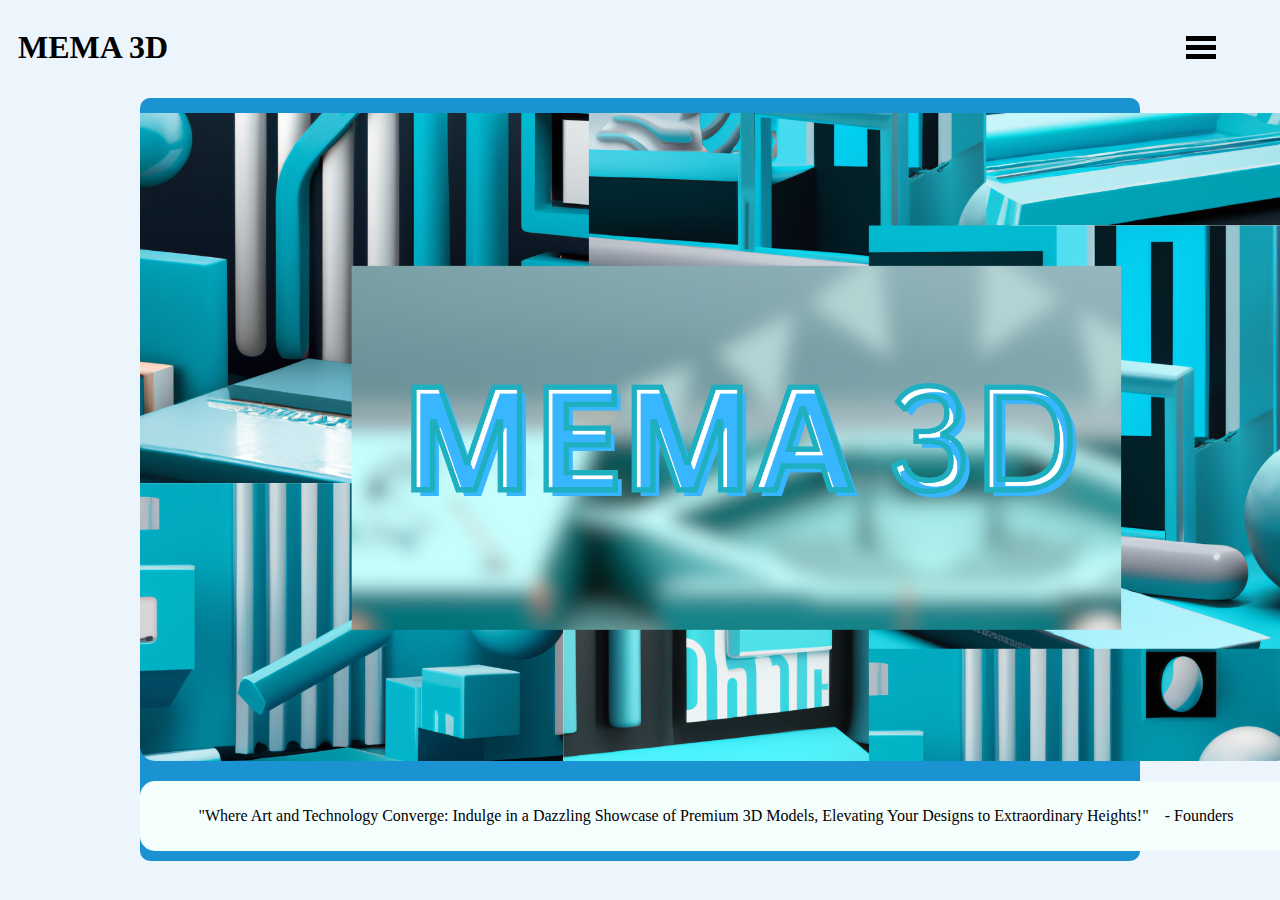
<file: index.html>
<!DOCTYPE html>
<html lang="en">
<head>
    <meta charset="UTF-8">
    <link rel="stylesheet" type="text/css" href="main.css">
    <title>MEMA Home</title>
</head>
<body>
    <header>
        <h1 class="brand-title">MEMA 3D</h1>
        <div class="menu" onclick="toggleMenu()">
            <div class="bar"></div>
            <div class="bar"></div>
            <div class="bar"></div>
        </div>
        <nav id="navMenu">
            <b>
            <a href="index.html">HOME</a>
            <a href="products.html">PRODUCTS</a>
            </b>
        </nav>
    </header>
    <main class="content-area">
        <article>            
           <img class="image"src="home-image3.png">                
        </article>
        <figure class="quote-container">
            <p>"Where Art and Technology Converge: Indulge in a Dazzling Showcase of Premium 3D Models, Elevating Your Designs to Extraordinary Heights!" &nbsp&nbsp - Founders</p>         
        </figure>           
    </main>
</body>
<script>
    function toggleMenu() {
    var menu = document.getElementById('navMenu');
    menu.classList.toggle('show-nav');
    
    var menuIcon = document.querySelector('.menu');
    menuIcon.classList.toggle('open');
  }
</script>
</html>
</file>
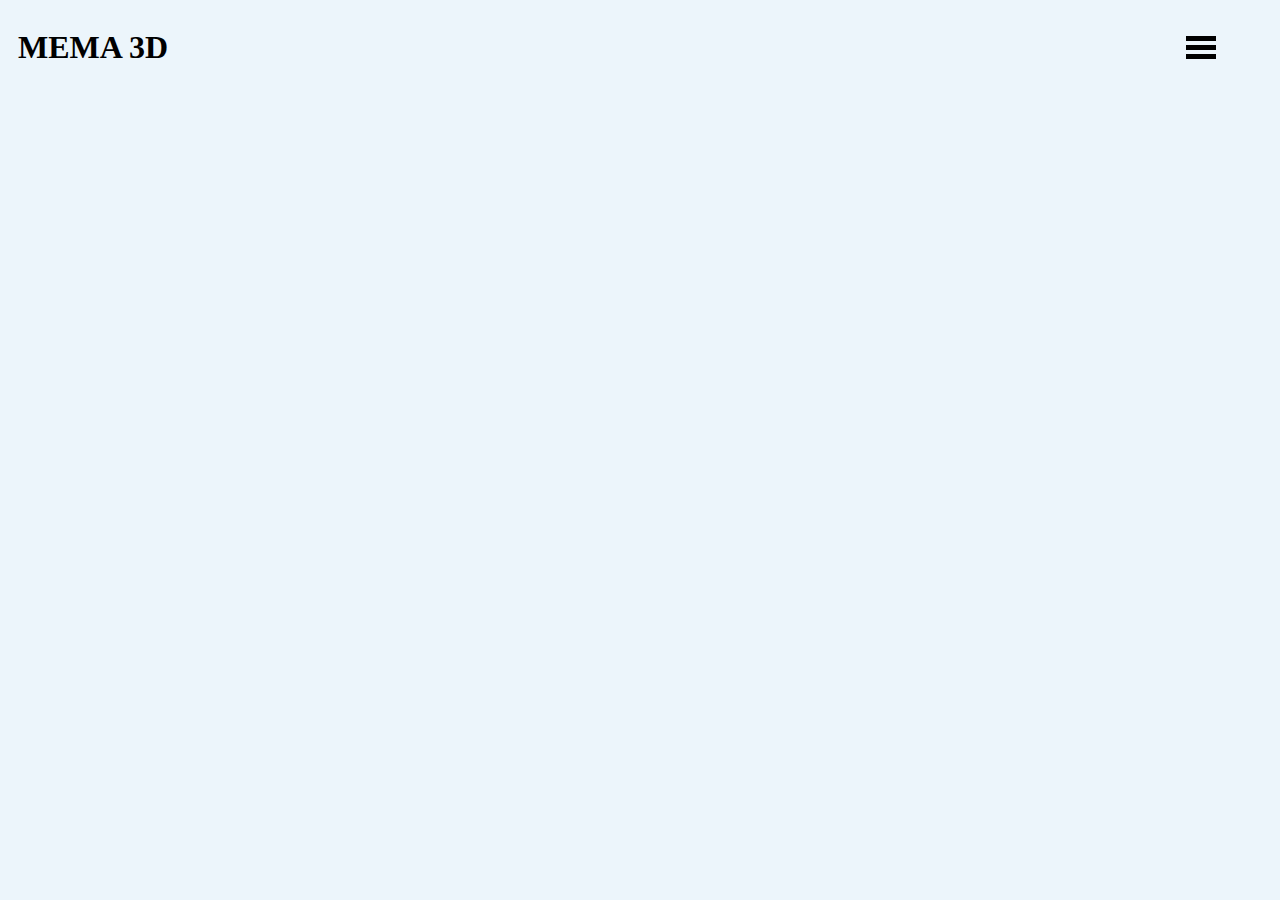
<file: products.html>
<!DOCTYPE html>
<html lang="en">
<head>
    <meta charset="UTF-8">
    <link rel="stylesheet" type="text/css" href="main.css">
    <title>DESIGNS</title>
</head>
<body>
    <header>
        <h1 class="brand-title">MEMA 3D</h1>
        <div class="menu" onclick="toggleMenu()">
            <div class="bar"></div>
            <div class="bar"></div>
            <div class="bar"></div>
        </div>
        <nav id="navMenu">
            <b>
            <a href="index.html">HOME</a>
            <a href="products.html">PRODUCTS</a>
            </b>
        </nav>
    </header>
    <main class="designs-container">
        <article id="first">
        </article>
    </main>
</body>
<script>
    function toggleMenu() {
    var menu = document.getElementById('navMenu');
    menu.classList.toggle('show-nav');
    
    var menuIcon = document.querySelector('.menu');
    menuIcon.classList.toggle('open');
  }
</script>
</html>
</file>
<file: main.css>
body {
    background-color: #ecf5fb;
}

header {
    display: flex;
    align-items: center;
    background-color: #ecf5fb;
    border-radius: 20px;
}

.brand-title {
    top: 0;
    left: 0;
    padding-left: 10px;
}
    
.bar {
    width: 25px;
    height: 3px;
    background-color: #1b2223;
    margin-bottom: 5px; 
}

a {
   text-decoration: none; 
   color: #1b2223;
}

.menu {
    display: flex;
    flex-direction: column;
    cursor: pointer;
    display: inline;
    position: absolute;
    right: 5%;
  }
  
  .bar {
    width: 30px;
    height: 5px;
    background-color: black;
    margin: 4px 0;
    transition: transform 0.5s ease;
  }

  .open {
    transform: rotate(45deg);
  }

  .open .bar {
    transform: rotate(-45deg);
  }

  nav {
    display: none;    
  }

  .show-nav {  
    display: inline;
    position: absolute;    
    right: 10%;
    padding: 30px;
}

/* BELOW THIS WILL BE THE CSS OF THE MAIN CONTENT AREA*/
.content-area {
    background-color: #1b92d1;
    border-radius: 10px;
    margin: auto;
    margin-top: 10px;
    max-width: 1000px;
    max-height: 800px;
    width: 100%;
    height: auto;
    margin-bottom: 10px;
    padding-bottom: 10px;
}

h2 {    
    margin: 0 auto;
    padding-top: 20px;
    display: flex;
    justify-content: center;
    align-items: center;
    font-size: 50px;
    color: #f4fefd;
}


.image {
    margin: 0 auto;
    padding-top: 15px;
    display: flex;
    justify-content: center;
    align-items: center;
    width: 90vw;
    height: auto;
    border-radius: 15px;
}

.quote-container {
    background-color: #f4fefd;
    text-align: center;
    border-radius: 15px;
    margin: 0 auto;
    width: 90vw;
    height: auto;
    display: flex;
    align-items: center;
    justify-content: center;
    margin-top: 20px;
}
p {
    padding: 10px;
}

@media (min-width: 768px) {
  p {
    text-align: center;
    hyphens: auto;
    padding: 10px;
    text-align: justify;
    hyphens: auto;
  }
}
</file>
